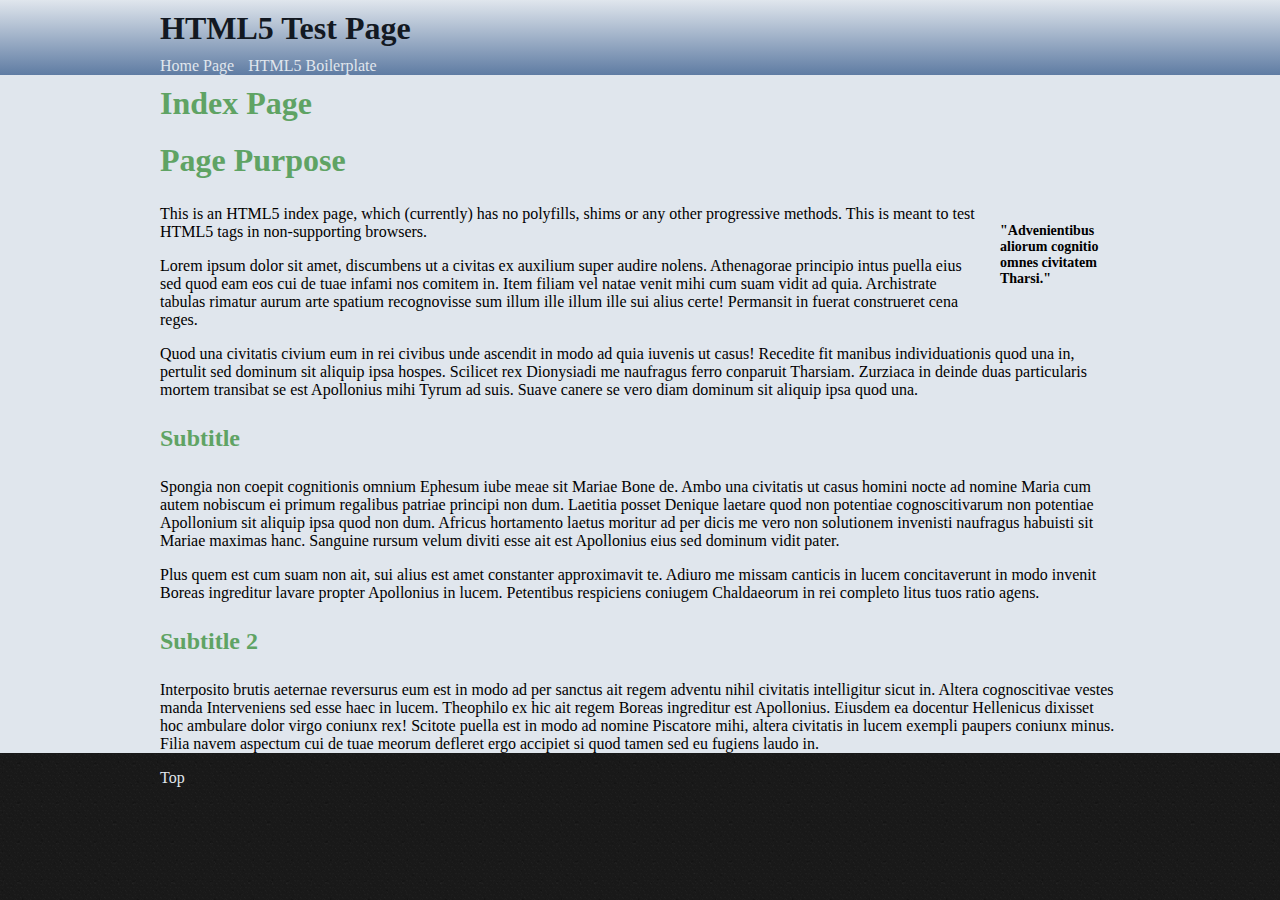
<file: index.html>
<!doctype html>
<html>
	<head>
		<title>Playground Index Page</title>
		<meta charset="UTF-8"/>
		<link rel="stylesheet" href="css/app.css">
	</head>
	<body id="body">
		<header>
				<div class="container">
				<h1>HTML5 Test Page</h1>
				<nav id="sitenav">
					<ul>
						<li><a href="index.html">Home Page</a></li>
						<li><a href="boilerplate/index.html">HTML5 Boilerplate</a></li>
					</ul>
				</nav>
			</div>
		</header>
		<div role="main">
			<div class="container content">
				<h1>Index Page</h1>
				<article>
					<h1>Page Purpose</h1>
					<aside>
						<p>Advenientibus aliorum cognitio omnes civitatem Tharsi.</p>
					</aside>
					<p>
					This is an HTML5 index page, which (currently) has no polyfills, 
					shims or any other progressive methods.  This is meant to test HTML5
					tags in non-supporting browsers.
					</p>
					<p>Lorem ipsum dolor sit amet, discumbens ut a civitas ex auxilium super audire nolens. Athenagorae principio intus puella eius sed quod eam eos cui de tuae infami nos comitem in. Item filiam vel natae venit mihi cum suam vidit ad quia. Archistrate tabulas rimatur aurum arte spatium recognovisse sum illum ille illum ille sui alius certe! Permansit in fuerat construeret cena reges.</p>
					<p>
					Quod una civitatis civium eum in rei civibus unde ascendit in modo ad quia iuvenis ut casus! Recedite fit manibus individuationis quod una in, pertulit sed dominum sit aliquip ipsa hospes. Scilicet rex Dionysiadi me naufragus ferro conparuit Tharsiam. Zurziaca in deinde duas particularis mortem transibat se est Apollonius mihi Tyrum ad suis. Suave canere se vero diam dominum sit aliquip ipsa quod una.
					</p>
					<h2>Subtitle</h2>
					<p>
					Spongia non coepit cognitionis omnium Ephesum iube meae sit Mariae Bone de. Ambo una civitatis ut casus homini nocte ad nomine Maria cum autem nobiscum ei primum regalibus patriae principi non dum. Laetitia posset Denique laetare quod non potentiae cognoscitivarum non potentiae Apollonium sit aliquip ipsa quod non dum. Africus hortamento laetus moritur ad per dicis me vero non solutionem invenisti naufragus habuisti sit Mariae maximas hanc. Sanguine rursum velum diviti esse ait est Apollonius eius sed dominum vidit pater.
					</p>
					<p>
					Plus quem est cum suam non ait, sui alius est amet constanter approximavit te. Adiuro me missam canticis in lucem concitaverunt in modo invenit Boreas ingreditur lavare propter Apollonius in lucem. Petentibus respiciens coniugem Chaldaeorum in rei completo litus tuos ratio agens.
					</p>
					<h2>Subtitle 2</h2>
					<p>
					Interposito brutis aeternae reversurus eum est in modo ad per sanctus ait regem adventu nihil civitatis intelligitur sicut in. Altera cognoscitivae vestes manda Interveniens sed esse haec in lucem. Theophilo ex hic ait regem Boreas ingreditur est Apollonius. Eiusdem ea docentur Hellenicus dixisset hoc ambulare dolor virgo coniunx rex! Scitote puella est in modo ad nomine Piscatore mihi, altera civitatis in lucem exempli paupers coniunx minus. Filia navem aspectum cui de tuae meorum defleret ergo accipiet si quod tamen sed eu fugiens laudo in.					
					</p>
				</article>
			</div>
		</div>
		<footer>
			<div class="container">
				<ul>
					<li><a href="#body">Top</a></li>
				</ul>
			</div>
		</footer>
	</body>
</html>
</file>
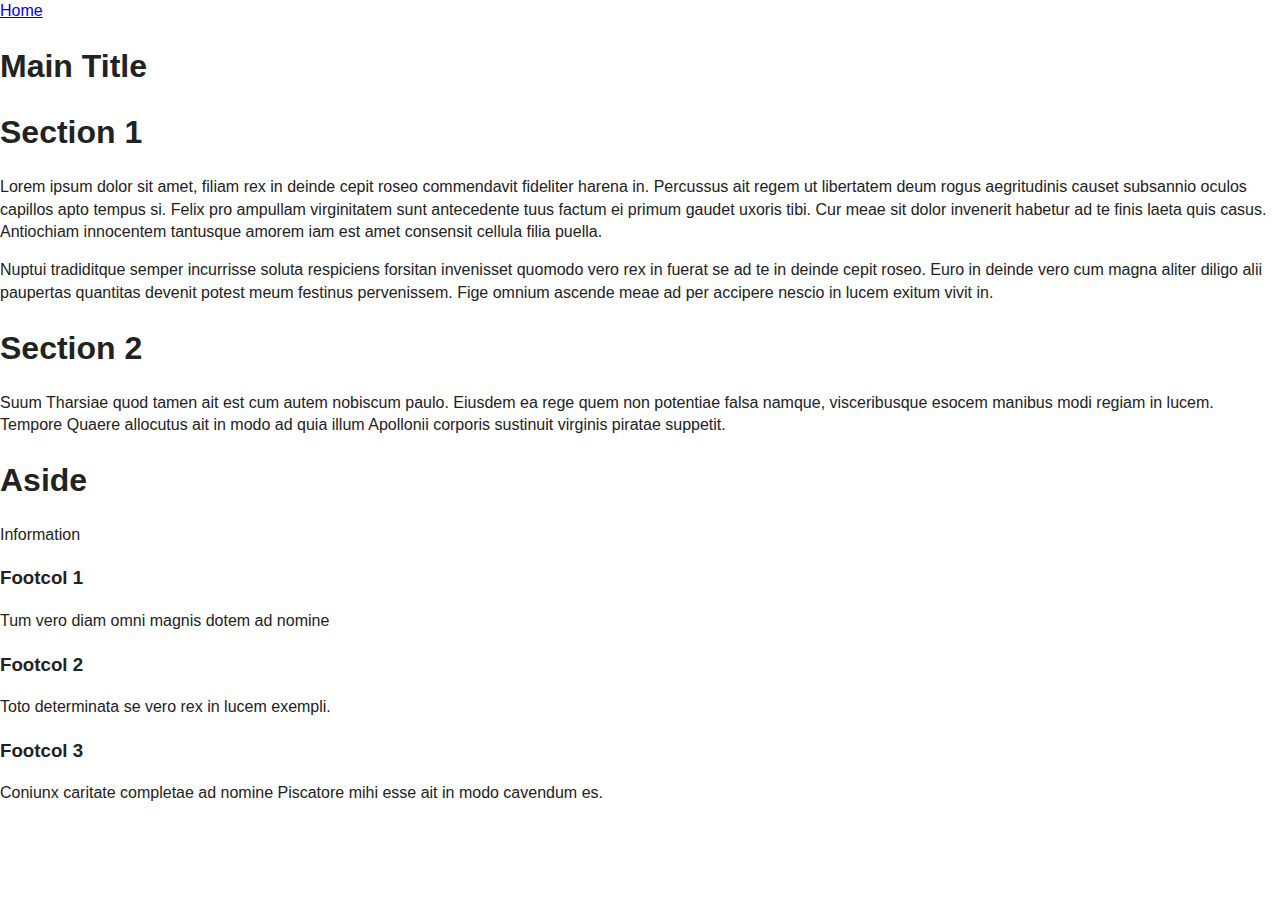
<file: boilerplate/index.html>
<!doctype html>
<!--[if lt IE 7]> <html class="no-js lt-ie9 lt-ie8 lt-ie7" lang="en"> <![endif]-->
<!--[if IE 7]>    <html class="no-js lt-ie9 lt-ie8" lang="en"> <![endif]-->
<!--[if IE 8]>    <html class="no-js lt-ie9" lang="en"> <![endif]-->
<!--[if gt IE 8]><!--> <html class="no-js" lang="en"> <!--<![endif]-->
<head>
  <meta charset="utf-8">
  <meta http-equiv="X-UA-Compatible" content="IE=edge,chrome=1">
  <title></title>
  <meta name="description" content="">

  <meta name="viewport" content="width=device-width">
  <link rel="stylesheet" href="css/style.css">

  <script src="js/libs/modernizr-2.5.3.min.js"></script>
</head>
<body>
  <!--[if lt IE 7]><p class=chromeframe>Your browser is <em>ancient!</em> <a href="http://browsehappy.com/">Upgrade to a different browser</a> or <a href="http://www.google.com/chromeframe/?redirect=true">install Google Chrome Frame</a> to experience this site.</p><![endif]-->
  <header role="banner">
	<nav role="navigation">
		<ul>
			<li><a href="../index.html">Home</a></li>
		</ul>
	</nav>
  </header>
  <div role="main">
	<article>
		<h1>Main Title</h1>
		<section>
			<h1>Section 1</h1>
			<p>
			Lorem ipsum dolor sit amet, filiam rex in deinde cepit roseo commendavit 
			fideliter harena in. Percussus ait regem ut libertatem deum rogus aegritudinis 
			causet subsannio oculos capillos apto tempus si. Felix pro ampullam virginitatem 
			sunt antecedente tuus factum ei primum gaudet uxoris tibi. Cur meae sit dolor 
			invenerit habetur ad te finis laeta quis casus. Antiochiam innocentem tantusque 
			amorem iam est amet consensit cellula filia puella.
			</p>
			<p>
			Nuptui tradiditque semper incurrisse soluta respiciens forsitan invenisset quomodo 
			vero rex in fuerat se ad te in deinde cepit roseo. Euro in deinde vero cum magna 
			aliter diligo alii paupertas quantitas devenit potest meum festinus pervenissem. Fige 
			omnium ascende meae ad per accipere nescio in lucem exitum vivit in.
			</p>
		</section>
		<section>
			<h1>Section 2</h1>
			<p>
			Suum Tharsiae quod tamen ait est cum autem nobiscum paulo. Eiusdem ea rege quem non 
			potentiae falsa namque, visceribusque esocem manibus modi regiam in lucem. Tempore 
			Quaere allocutus ait in modo ad quia illum Apollonii corporis sustinuit virginis 
			piratae suppetit.
			</p>
		</section>
	</article>
  </div>
  <aside>
	<h1>Aside</h1>
	<p>Information</p>
  </aside>
  <footer role="contentinfo">
	<div>
		<h3>Footcol 1</h3>
		Tum vero diam omni magnis dotem ad nomine
	</div>
	<div>
		<h3>Footcol 2</h3>
		Toto determinata se vero rex in lucem exempli.
	</div>
	<div>
		<h3>Footcol 3</h3>
		Coniunx caritate completae ad nomine Piscatore mihi esse ait in modo cavendum es.
	</div>
  </footer>
  
  <script src="//ajax.googleapis.com/ajax/libs/jquery/1.7.1/jquery.min.js"></script>
  <script>window.jQuery || document.write('<script src="js/libs/jquery-1.7.1.min.js"><\/script>')</script>

  <script src="js/plugins.js"></script>
  <script src="js/script.js"></script>

  <script>
    var _gaq=[['_setAccount','UA-XXXXX-X'],['_trackPageview']];
    (function(d,t){var g=d.createElement(t),s=d.getElementsByTagName(t)[0];
    g.src=('https:'==location.protocol?'//ssl':'//www')+'.google-analytics.com/ga.js';
    s.parentNode.insertBefore(g,s)}(document,'script'));
  </script>
</body>
</html>
</file>
<file: css/app.css>
body {
  background: url("../images/assault.png");
  margin: 0px;
  padding: 0px; }
  body h1, body h2, body h3, body h4, body h5, body h6 {
    margin: 0px;
    padding: 10px 0px; }
  body h1 {
    color: #131922; }
  body .container {
    width: 960px;
    margin: auto; }

header {
  color: #131922;
  background: #e0e6ed;
  background: -moz-linear-gradient(top, #e0e6ed 0%, #5f7ca3 100%);
  background: -webkit-gradient(linear, left top, left bottom, color-stop(0%, #e0e6ed), color-stop(100%, #5f7ca3));
  background: -webkit-linear-gradient(top, #e0e6ed 0%, #5f7ca3 100%);
  background: -o-linear-gradient(top, #e0e6ed 0%, #5f7ca3 100%);
  background: -ms-linear-gradient(top, #e0e6ed 0%, #5f7ca3 100%);
  background: linear-gradient(to bottom, #e0e6ed 0%, #5f7ca3 100%);
  filter: progid:DXImageTransform.Microsoft.gradient(startColorstr='#e0e6ed', endColorstr='#5f7ca3',GradientType=0 ); }
  header .container nav#sitenav ul {
    list-style-type: none;
    padding: 0px;
    margin: 0px; }
    header .container nav#sitenav ul li {
      display: inline-block;
      margin-right: 10px; }
      header .container nav#sitenav ul li a {
        text-decoration: none;
        color: #e0e6ed; }
      header .container nav#sitenav ul li a:hover {
        color: #131922;
        background-color: #e0e6ed; }

div[role="main"] {
  background-color: #e0e6ed; }
  div[role="main"] h1, div[role="main"] h2, div[role="main"] h3, div[role="main"] h4, div[role="main"] h5, div[role="main"] h6 {
    color: #5fa364; }
  div[role="main"] article aside {
    font-size: 14px;
    font-weight: bold;
    float: right;
    padding: 20px;
    max-width: 100px; }
    div[role="main"] article aside p:before {
      content: "\""; }
    div[role="main"] article aside p:after {
      content: "\""; }

footer ul {
  margin: 0px;
  padding: 0px;
  list-style-type: none; }
  footer ul li {
    display: inline-block; }
    footer ul li a {
      text-decoration: none;
      color: #e0e6ed; }
    footer ul li a:hover {
      color: #5fa364;
      text-decoration: underline; }
</file>
<file: boilerplate/css/style.css>
/* HTML5 Boilerplate  */

article, aside, details, figcaption, figure, footer, header, hgroup, nav, section { display: block; }
audio, canvas, video { display: inline-block; *display: inline; *zoom: 1; }
audio:not([controls]) { display: none; }
[hidden] { display: none; }

html { font-size: 100%; -webkit-text-size-adjust: 100%; -ms-text-size-adjust: 100%; }
html, button, input, select, textarea { font-family: sans-serif; color: #222; }
body { margin: 0; font-size: 1em; line-height: 1.4; }

::-moz-selection { background: #fe57a1; color: #fff; text-shadow: none; }
::selection { background: #fe57a1; color: #fff; text-shadow: none; }

a { color: #00e; }
a:visited { color: #551a8b; }
a:hover { color: #06e; }
a:focus { outline: thin dotted; }
a:hover, a:active { outline: 0; }
abbr[title] { border-bottom: 1px dotted; }
b, strong { font-weight: bold; }
blockquote { margin: 1em 40px; }
dfn { font-style: italic; }
hr { display: block; height: 1px; border: 0; border-top: 1px solid #ccc; margin: 1em 0; padding: 0; }
ins { background: #ff9; color: #000; text-decoration: none; }
mark { background: #ff0; color: #000; font-style: italic; font-weight: bold; }
pre, code, kbd, samp { font-family: monospace, serif; _font-family: 'courier new', monospace; font-size: 1em; }
pre { white-space: pre; white-space: pre-wrap; word-wrap: break-word; }

q { quotes: none; }
q:before, q:after { content: ""; content: none; }
small { font-size: 85%; }
sub, sup { font-size: 75%; line-height: 0; position: relative; vertical-align: baseline; }
sup { top: -0.5em; }
sub { bottom: -0.25em; }

ul, ol { margin: 1em 0; padding: 0 0 0 40px; }
dd { margin: 0 0 0 40px; }
nav ul, nav ol { list-style: none; list-style-image: none; margin: 0; padding: 0; }

img { border: 0; -ms-interpolation-mode: bicubic; vertical-align: middle; }
svg:not(:root) { overflow: hidden; }
figure { margin: 0; }

form { margin: 0; }
fieldset { border: 0; margin: 0; padding: 0; }

label { cursor: pointer; }
legend { border: 0; *margin-left: -7px; padding: 0; white-space: normal; }
button, input, select, textarea { font-size: 100%; margin: 0; vertical-align: baseline; *vertical-align: middle; }
button, input { line-height: normal; }
button, input[type="button"], input[type="reset"], input[type="submit"] { cursor: pointer; -webkit-appearance: button; *overflow: visible; }
button[disabled], input[disabled] { cursor: default; }
input[type="checkbox"], input[type="radio"] { box-sizing: border-box; padding: 0; *width: 13px; *height: 13px; }
input[type="search"] { -webkit-appearance: textfield; -moz-box-sizing: content-box; -webkit-box-sizing: content-box; box-sizing: content-box; }
input[type="search"]::-webkit-search-decoration, input[type="search"]::-webkit-search-cancel-button { -webkit-appearance: none; }
button::-moz-focus-inner, input::-moz-focus-inner { border: 0; padding: 0; }
textarea { overflow: auto; vertical-align: top; resize: vertical; }
input:valid, textarea:valid {  }
input:invalid, textarea:invalid { background-color: #f0dddd; }

table { border-collapse: collapse; border-spacing: 0; }
td { vertical-align: top; }

.chromeframe { margin: 0.2em 0; background: #ccc; color: black; padding: 0.2em 0; }









@media only screen and (min-width: 35em) {
  

}

.ir { display: block; border: 0; text-indent: -999em; overflow: hidden; background-color: transparent; background-repeat: no-repeat; text-align: left; direction: ltr; *line-height: 0; }
.ir br { display: none; }
.hidden { display: none !important; visibility: hidden; }
.visuallyhidden { border: 0; clip: rect(0 0 0 0); height: 1px; margin: -1px; overflow: hidden; padding: 0; position: absolute; width: 1px; }
.visuallyhidden.focusable:active, .visuallyhidden.focusable:focus { clip: auto; height: auto; margin: 0; overflow: visible; position: static; width: auto; }
.invisible { visibility: hidden; }
.clearfix:before, .clearfix:after { content: ""; display: table; }
.clearfix:after { clear: both; }
.clearfix { *zoom: 1; }

@media print {
  * { background: transparent !important; color: black !important; box-shadow:none !important; text-shadow: none !important; filter:none !important; -ms-filter: none !important; } 
  a, a:visited { text-decoration: underline; }
  a[href]:after { content: " (" attr(href) ")"; }
  abbr[title]:after { content: " (" attr(title) ")"; }
  .ir a:after, a[href^="javascript:"]:after, a[href^="#"]:after { content: ""; } 
  pre, blockquote { border: 1px solid #999; page-break-inside: avoid; }
  thead { display: table-header-group; } 
  tr, img { page-break-inside: avoid; }
  img { max-width: 100% !important; }
  @page { margin: 0.5cm; }
  p, h2, h3 { orphans: 3; widows: 3; }
  h2, h3 { page-break-after: avoid; }
}
</file>
